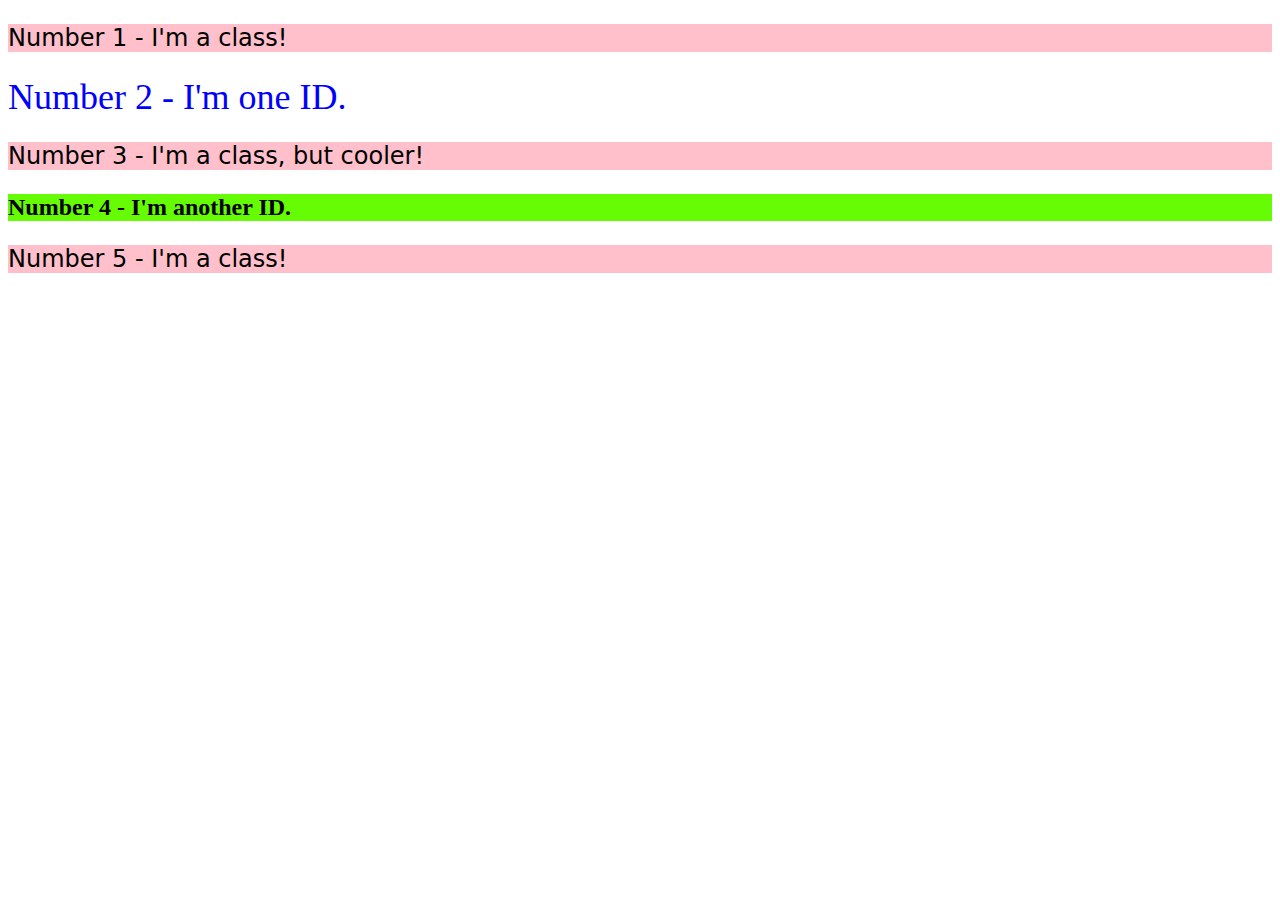
<file: ex2/index.html>
<!DOCTYPE html>
<html lang="en">
<head>
    <meta charset="UTF-8">
    <meta http-equiv="X-UA-Compatible" content="IE=edge">
    <meta name="viewport" content="width=device-width, initial-scale=1.0">
    <title>Document</title>
    <link rel="stylesheet" href="styles.css">
</head>
<body>
    <p class="odd one">Number 1 - I'm a class!</p>
    <div class="even two">Number 2 - I'm one ID.</div>
    <p class="odd three">Number 3 - I'm a class, but cooler!</p>
    <div class="even four">Number 4 - I'm another ID.</div>
    <p class="odd five">Number 5 - I'm a class!</p>
    
</body>
</html>
</file>
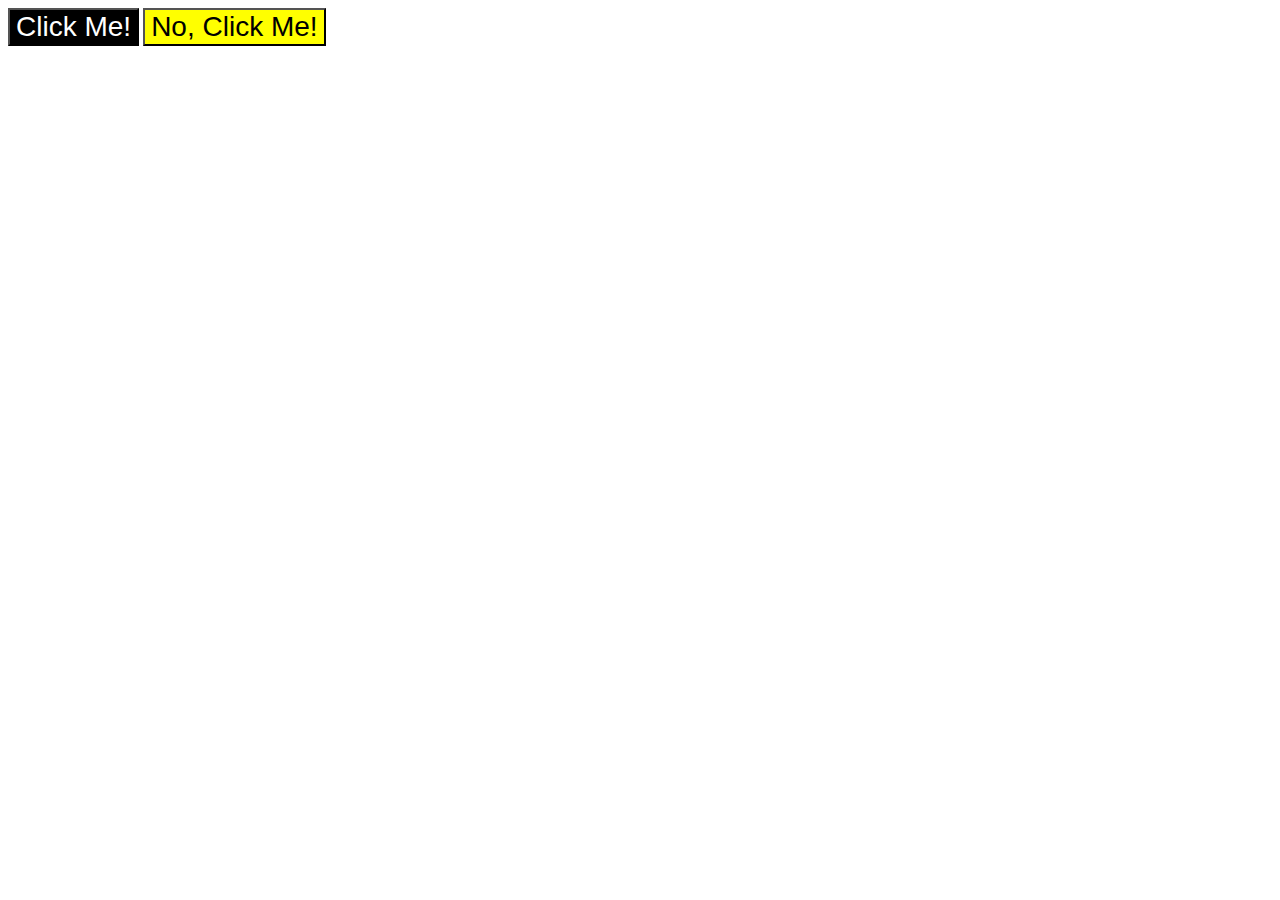
<file: ex3/index.html>
<!DOCTYPE html>
<html lang="en">
<head>
    <meta charset="UTF-8">
    <meta http-equiv="X-UA-Compatible" content="IE=edge">
    <meta name="viewport" content="width=device-width, initial-scale=1.0">
    <title>Document</title>
    <link rel="stylesheet" href="styles.css">
</head>
<body>
    <button class="one both">Click Me!</button>
    <button class="two both">No, Click Me!</button>
</body>
</html>
</file>
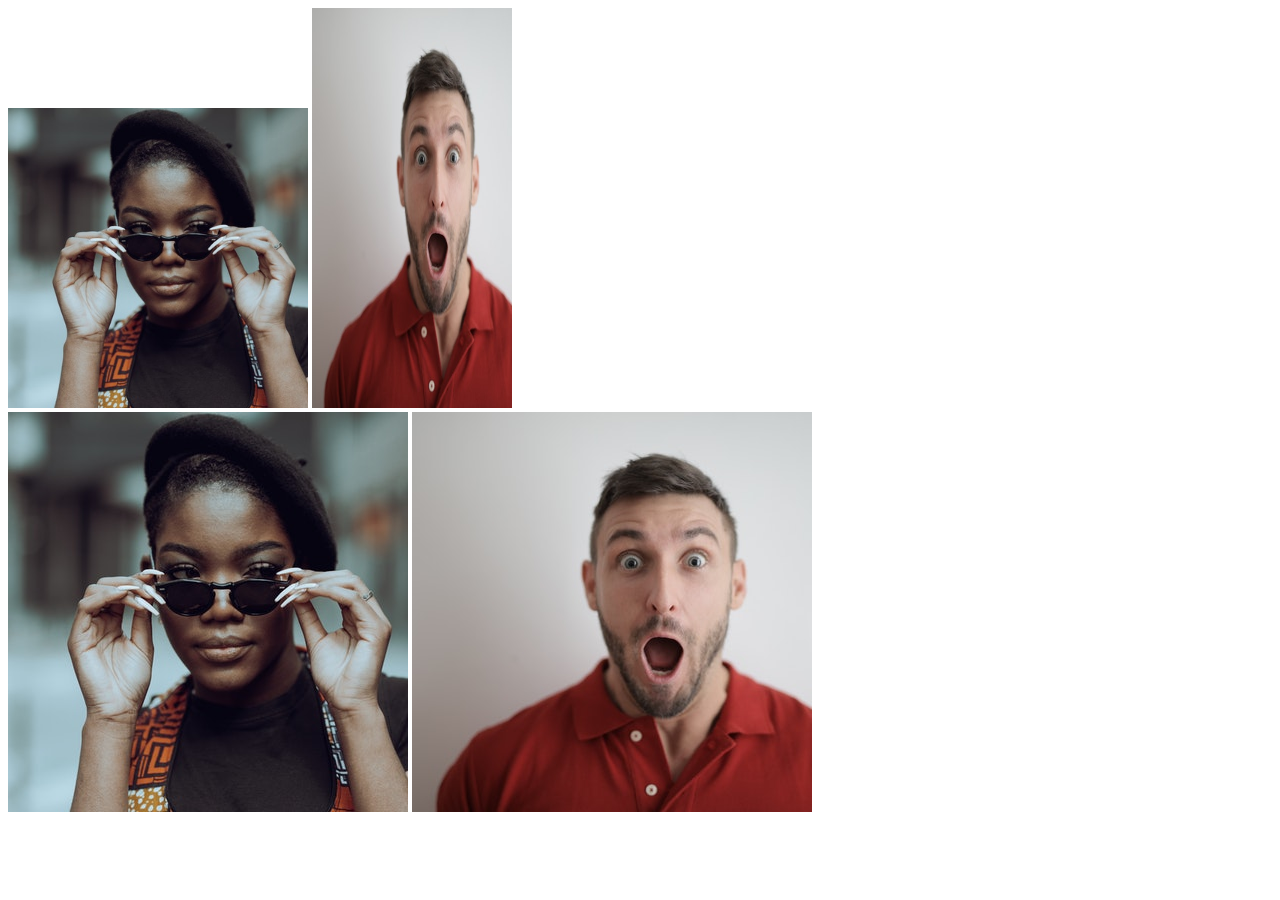
<file: ex4/index.html>
<!DOCTYPE html>
<html lang="en">
  <head>
    <meta charset="UTF-8">
    <meta http-equiv="X-UA-Compatible" content="IE=edge">
    <meta name="viewport" content="width=device-width, initial-scale=1.0">
    <title>Chaining Selectors</title>
    <link rel="stylesheet" href="styles.css">
  </head>
  <body>
    <!-- Use the classes BELOW this line -->
    <div>
      <img class="avatar proportioned" src="./pexels-katho-mutodo-8434791.jpg" alt="">
      <img class="avatar distorted" src="./pexels-andrea-piacquadio-3777931.jpg" alt="">
    </div>
    <!-- Use the classes ABOVE this line -->
    <div>
      <img class="original proportioned" src="./pexels-katho-mutodo-8434791.jpg" alt="">
      <img class="original distorted" src="./pexels-andrea-piacquadio-3777931.jpg" alt="">
    </div>
  </body>
</html>
</file>
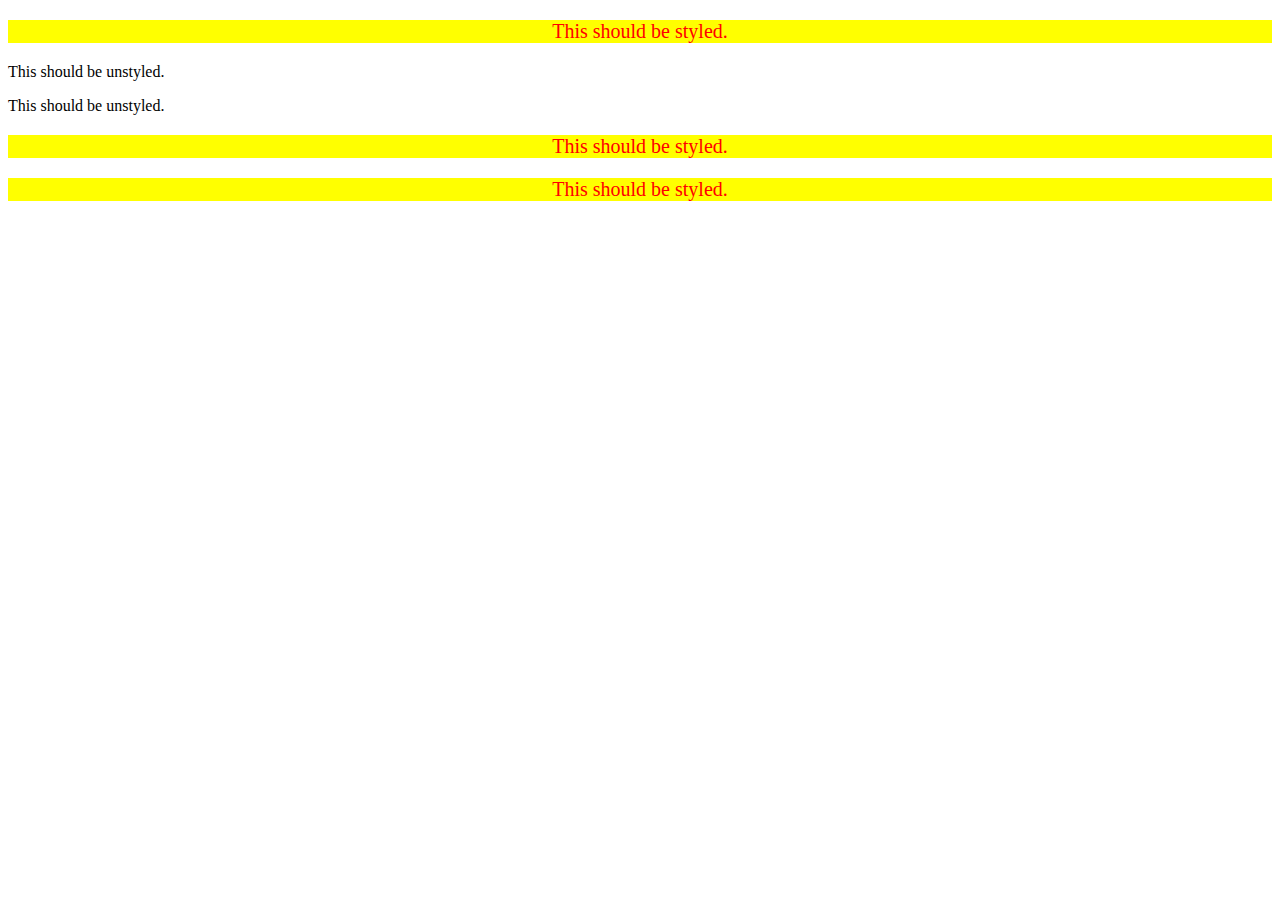
<file: ex5/index.html>
<!DOCTYPE html>
<html lang="en">
  <head>
    <meta charset="UTF-8">
    <meta http-equiv="X-UA-Compatible" content="IE=edge">
    <meta name="viewport" content="width=device-width, initial-scale=1.0">
    <title>Descendant Combinator</title>
    <link rel="stylesheet" href="styles.css">
  </head>
  <body>
    <div class="container">
      <p class="text">This should be styled.</p>
    </div>
    <p class="text">This should be unstyled.</p>
    <p class="text">This should be unstyled.</p>
    <div class="container">
      <p class="text">This should be styled.</p>
      <p class="text">This should be styled.</p>
    </div>
  </body>
</html>
</file>
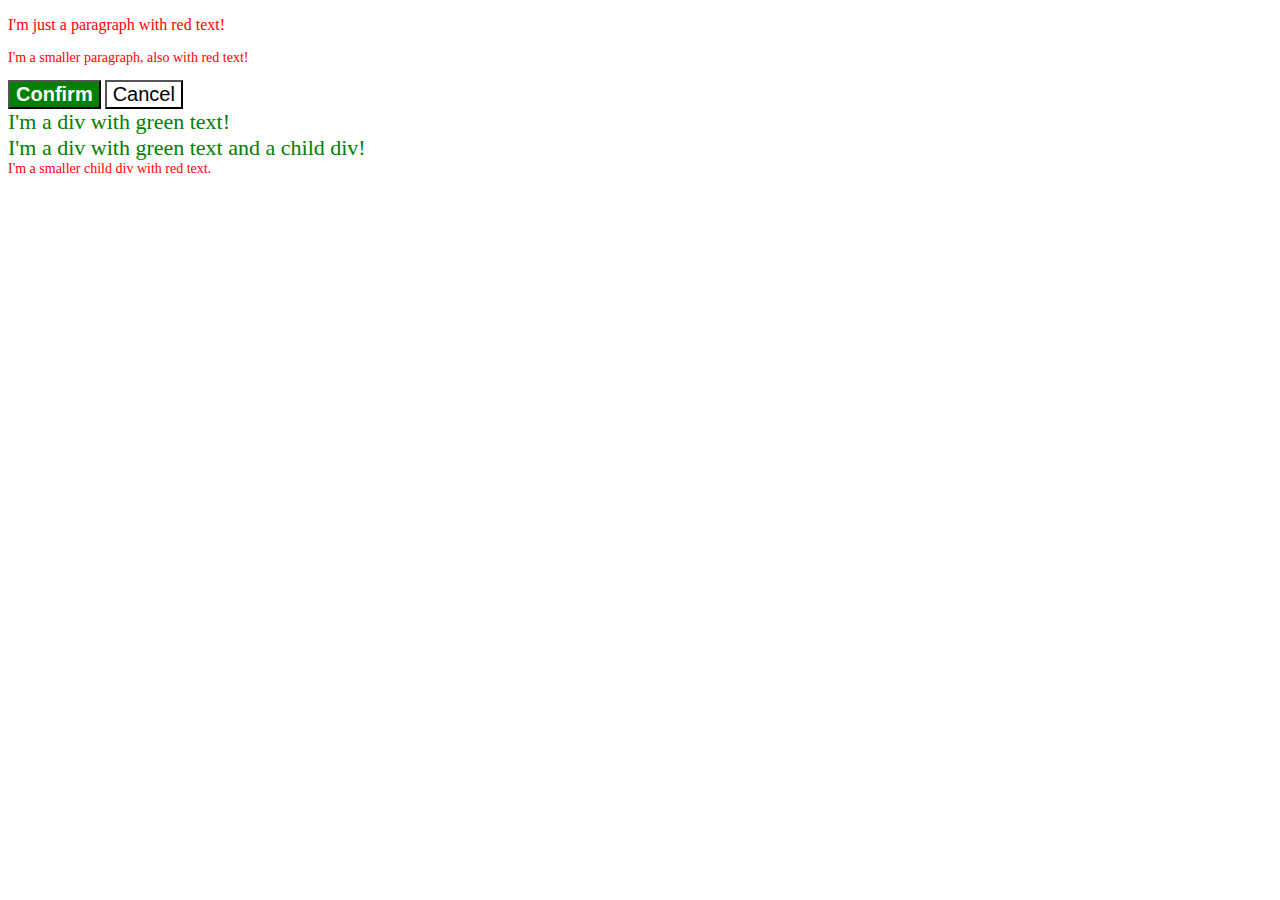
<file: ex6/index.html>
<!DOCTYPE html>
<html lang="en">
  <head>
    <meta charset="UTF-8">
    <meta http-equiv="X-UA-Compatible" content="IE=edge">
    <meta name="viewport" content="width=device-width, initial-scale=1.0">
    <title>Fix the Cascade</title>
    <link rel="stylesheet" href="styles.css">
  </head>
  <body>
    <p class="para">I'm just a paragraph with red text!</p>
    <p class="para small-para">I'm a smaller paragraph, also with red text!</p>

    <button id="confirm-button" class="button confirm">Confirm</button>
    <button id="cancel-button" class="button cancel">Cancel</button>

    <div class="text">I'm a div with green text!</div>
    <div class="text">I'm a div with green text and a child div!
      <div class="text child">I'm a smaller child div with red text.</div>
    </div>
  </body>
</html>
</file>
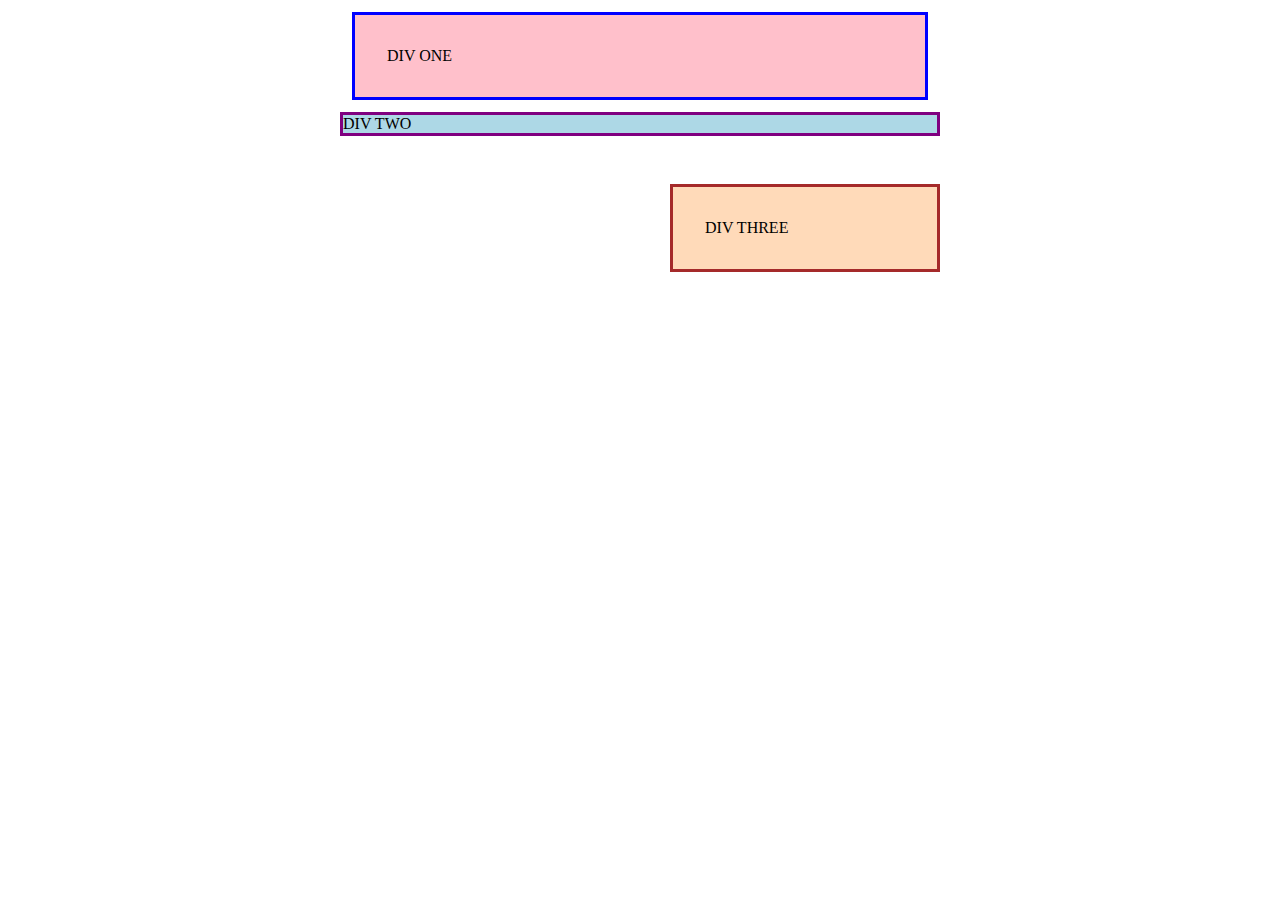
<file: ex7/index.html>
<!DOCTYPE html>
<html lang="en">
  <head>
    <meta charset="UTF-8">
    <meta http-equiv="X-UA-Compatible" content="IE=edge">
    <meta name="viewport" content="width=device-width, initial-scale=1.0">
    <title>Margin and Padding exercise</title>
    <link rel="stylesheet" href="styles.css">
  </head>
  <body>
    <div class="one">
      DIV ONE
    </div>
    <div class="two">
      DIV TWO
    </div>
    <div class="three">
      DIV THREE
    </div>
  </body>
</html>
</file>
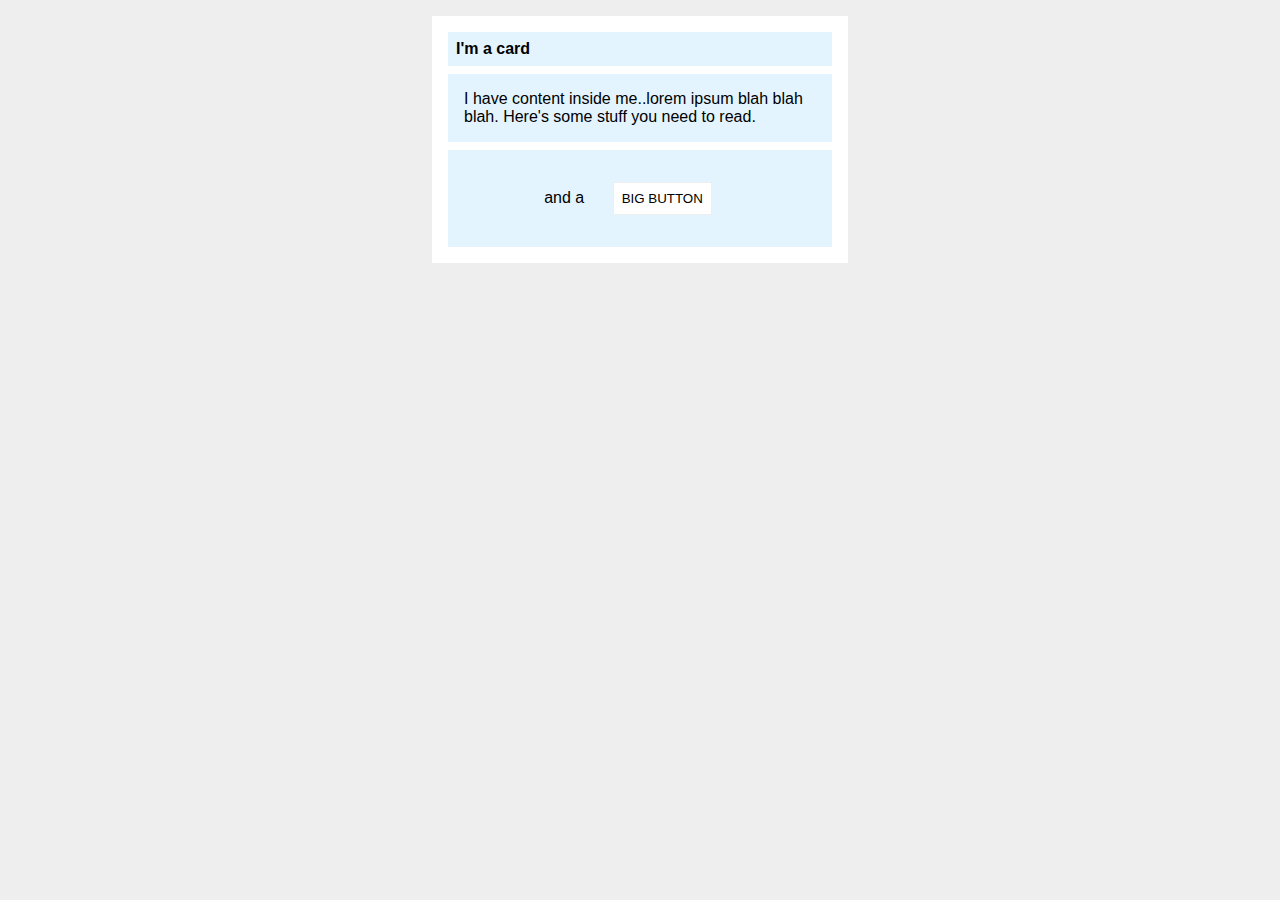
<file: ex8/index.html>
<!DOCTYPE html>
<html lang="en">
  <head>
    <meta charset="UTF-8">
    <meta http-equiv="X-UA-Compatible" content="IE=edge">
    <meta name="viewport" content="width=device-width, initial-scale=1.0">
    <title>Margin and Padding exercise 2</title>
    <link rel="stylesheet" href="styles.css">
  </head>
  <body>
    <div class="card">
      <h1 class="title">I'm a card</h1>
      <div class="content">I have content inside me..lorem ipsum blah blah blah. Here's some stuff you need to read.</div>
      <div class="button-container">and a <button>BIG BUTTON</button></div>
    </div>
  </body>
</html>
</file>
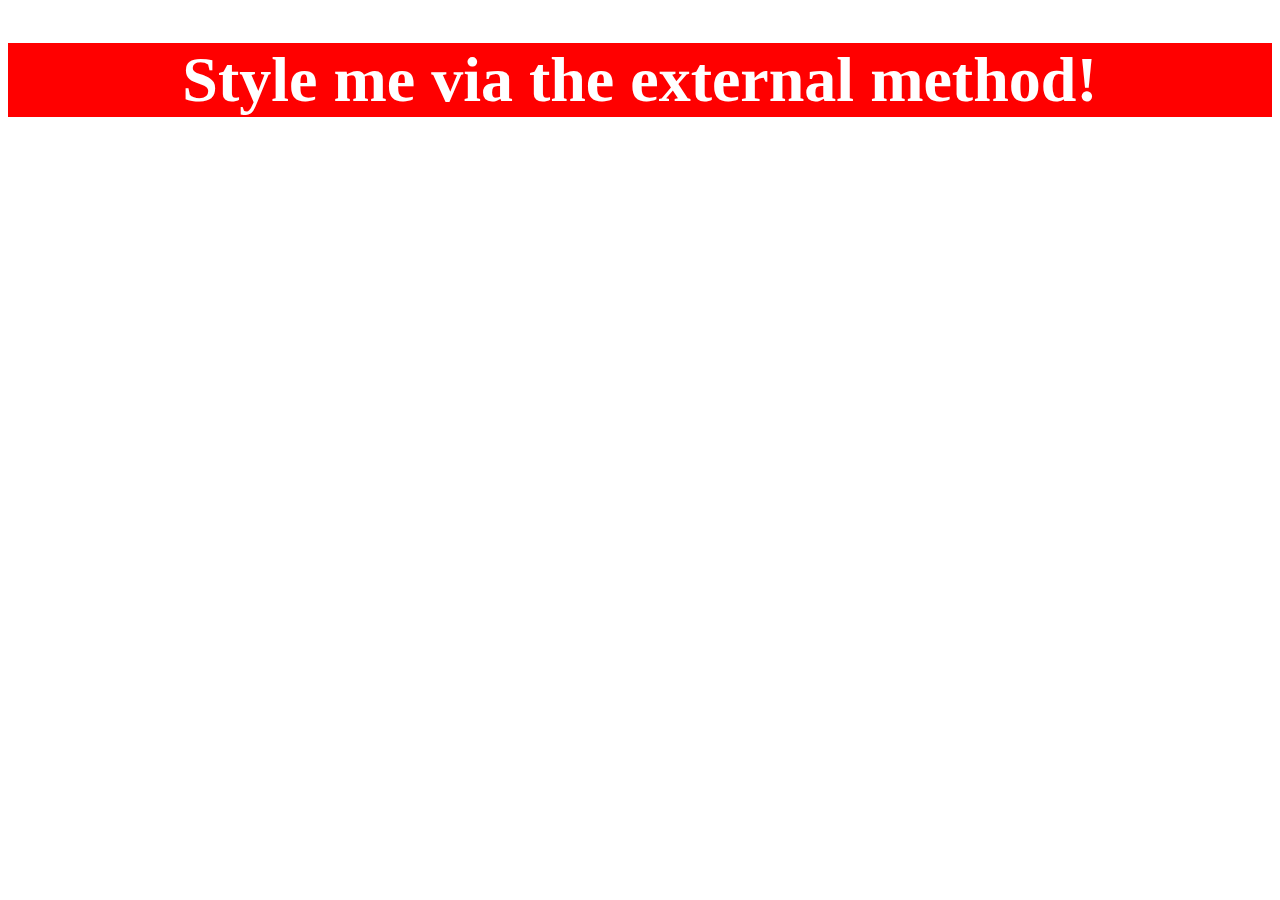
<file: ex1/model1/index.html>
<!DOCTYPE html>
<html lang="en">
<head>
    <meta charset="UTF-8">
    <meta http-equiv="X-UA-Compatible" content="IE=edge">
    <meta name="viewport" content="width=device-width, initial-scale=1.0">
    <title>Document</title>
    <link rel="stylesheet" href="styles.css">
</head>
<body>
    <div><b><h1>Style me via the external method!</h1></b></div>
</body>
</html>
</file>
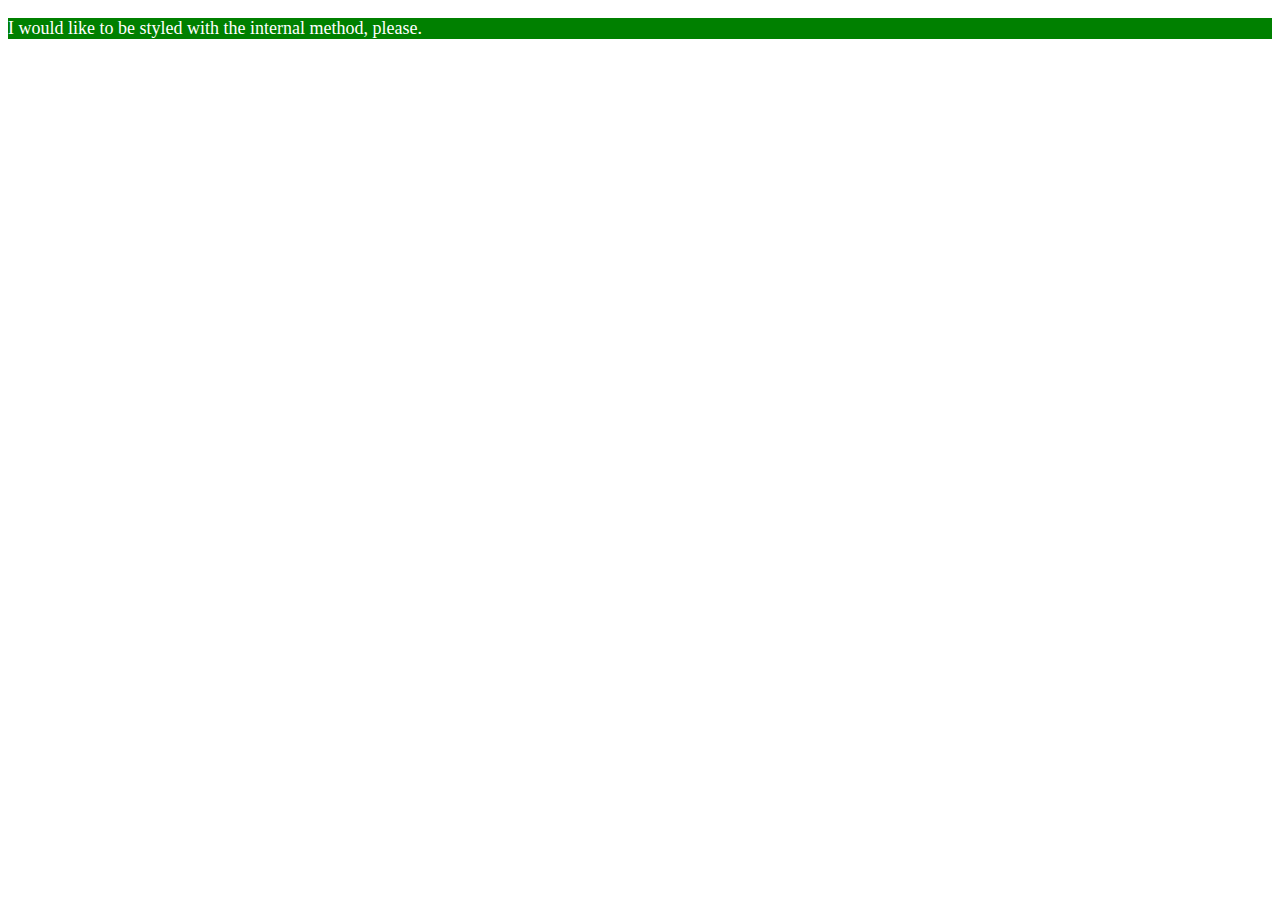
<file: ex1/model2/index.html>
<!DOCTYPE html>
<html lang="en">
<head>
    <meta charset="UTF-8">
    <meta http-equiv="X-UA-Compatible" content="IE=edge">
    <meta name="viewport" content="width=device-width, initial-scale=1.0">
    <title>Document</title>
    <style>
    p {
        color: white;
        background-color: green;
        font-size: 18px;


    }
    </style>
</head>
<body>
    <p>I would like to be styled with the internal method, please.</p>
</body>
</html>
</file>
<file: ex2/styles.css>
.odd{
    background-color: pink;
    font-family: Verdana, DejaVu Sans, sans-serif;
    font-size: 24px;
}

.two{
    color: blue;
    font-size: 36px;
}

.four{
    background-color: #66fc03;
    font-size: 24px;
    font-weight: bold;
}
</file>
<file: ex3/styles.css>
.both{
font-size: 28px;
font-family: Arial, Helvetica, sans-serif;
}

.one{
background-color: black;
color: white;
}

.two{
background-color: yellow;
color: black;
}
</file>
<file: ex4/styles.css>
.avatar.proportioned
 {
    height: auto;
    width: 300px;
}

.avatar.distorted
{
    width: 200px;
    height: 400px;
}
</file>
<file: ex5/styles.css>
.container .text{
    background-color: yellow;
    color: red;
    font-size: 20px;
    text-align: center;
}
</file>
<file: ex6/styles.css>
.para,
.small-para {
  color: hsl(0, 100%, 50%);
}

.small-para {
  font-size: 14px;
}

.p {
  font-size: 22px;
}

#confirm-button {
  background: green;
  color: white;
  font-weight: bold;
} 


.button {
  background-color: rgb(255, 255, 255);
  color: rgb(0, 0, 0);
  font-size: 20px;
}

.text .child {
  color: red;
  font-size: 14px;
}

div.text {
  color: green;
  font-size: 22px;
}
</file>
<file: ex7/styles.css>
body {
    max-width: 600px;
    margin: 0 auto;
  }
  
  .one {
    background: pink;
    border: 3px solid blue;
    /* CHANGE ME */
    padding: 32px;
    margin: 12px;
  }
  
  .two {
    background: lightblue;
    border: 3px solid purple;
    /* CHANGE ME */
    margin-bottom: 48px;
  }
  
  .three {
    background: peachpuff;
    border: 3px solid brown;
    width: 200px;
    /* CHANGE ME */
    padding:32px;
    margin-left: auto;
  }
</file>
<file: ex8/styles.css>
body {
    background: #eee;
    font-family: sans-serif;
    
  }
  
  .card {
    width: 400px;
    background: #fff;
    margin: 16px auto;
    padding: 8px;

    
  }
  
  .title {
    background: #e3f4ff;
    padding: 8px;
    margin: 8px;
    font-size: 16px;
  }
  
  .content {
    background: #e3f4ff;
    padding: 16px;
    margin: 8px;
    
  }
  
  .button-container {
    background: #e3f4ff;
    padding: 8px;
    margin: 8px;
    text-align: center;
    
    
    
  }
  
  button {
    background: white;
    border: 1px solid #eee;
    padding: 8px;
    margin: 24px;
    text-align: center;
    
  }
</file>
<file: ex1/model1/styles.css>
div 
{
    color: white;
    background-color: red;
    font-size: 32px;
    text-align: center;
}
</file>
